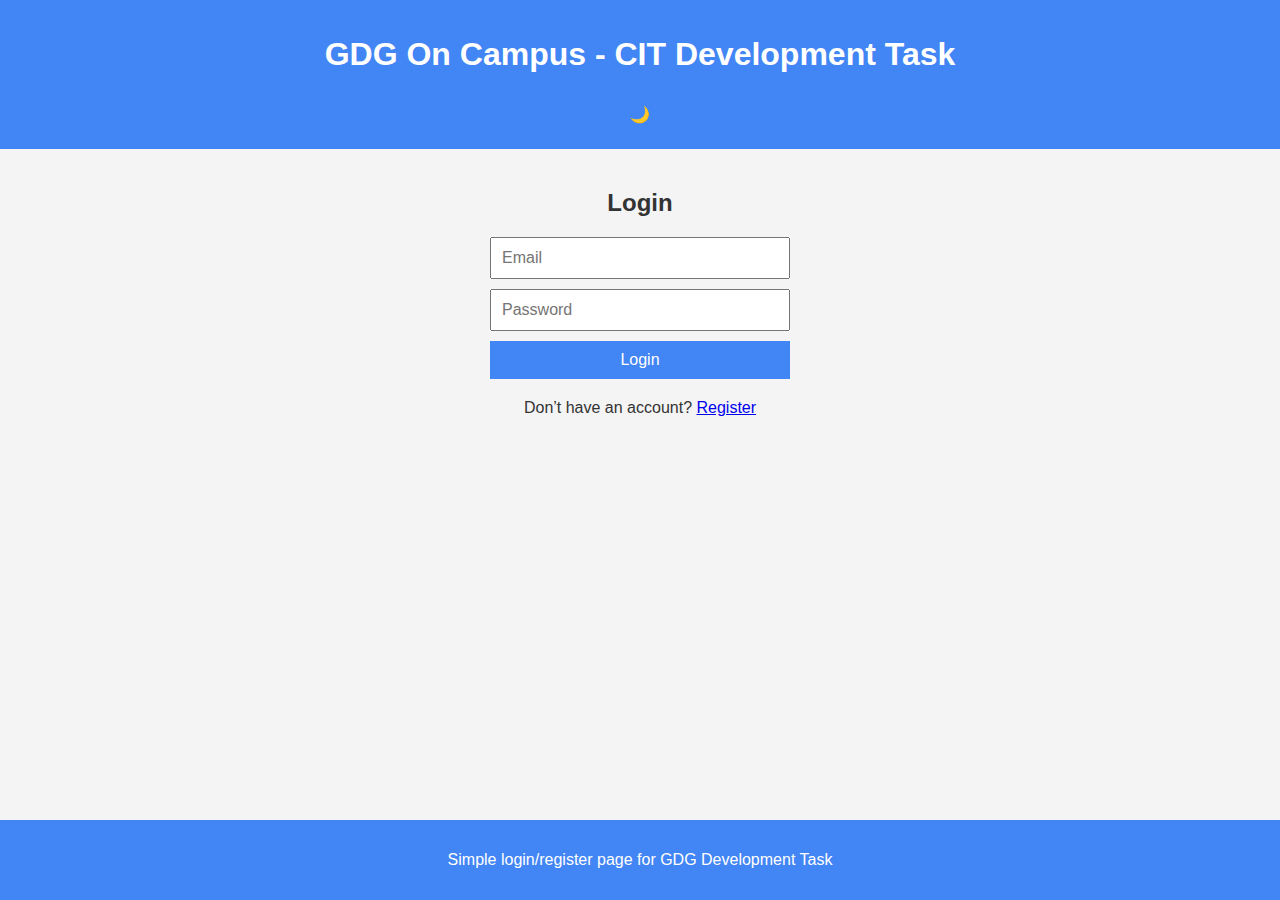
<file: index.html>
<!DOCTYPE html>
<html lang="en">
<head>
  <meta charset="UTF-8">
  <title>Login - GDG Auth</title>
  <link rel="stylesheet" href="style.css">
  <script src="script.js" defer></script>
  <script src="https://accounts.google.com/gsi/client" async defer></script>
</head>
<body>
  <header>
    <h1>GDG On Campus - CIT Development Task</h1>
    <button onclick="toggleDarkMode()">🌙</button>
  </header>

  <main>
    <h2>Login</h2>
    <form id="loginForm">
      <input type="email" id="loginEmail" placeholder="Email" required>
      <input type="password" id="loginPassword" placeholder="Password" required>
      <button type="submit">Login</button>
    </form>
    <p>Don’t have an account? <a href="register.html">Register</a></p>

    <div id="g_id_onload"
      data-client_id="YOUR_CLIENT_ID.apps.googleusercontent.com"
      data-auto_prompt="false"
      data-callback="onGoogleLogin">
    </div>
    <div class="g_id_signin" data-type="standard"></div>
  </main>

  <footer>
    <p>Simple login/register page for GDG Development Task</p>
  </footer>
</body>
</html>
</file>
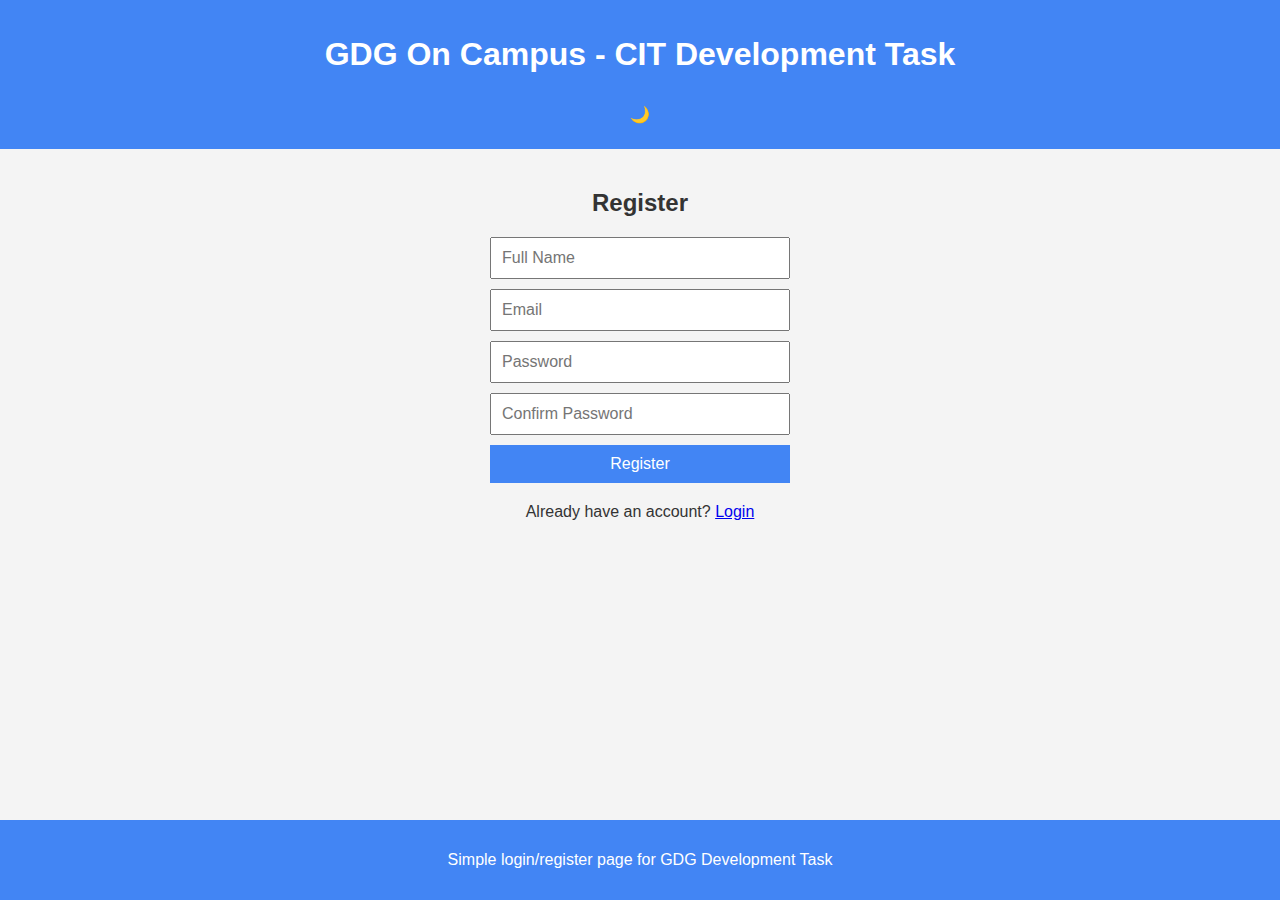
<file: register.html>
<!DOCTYPE html>
<html lang="en">
<head>
  <meta charset="UTF-8">
  <title>Register - GDG Auth</title>
  <link rel="stylesheet" href="style.css">
  <script src="script.js" defer></script>
</head>
<body>
  <header>
    <h1>GDG On Campus - CIT Development Task</h1>
    <button onclick="toggleDarkMode()">🌙</button>
  </header>

  <main>
    <h2>Register</h2>
    <form id="registerForm">
      <input type="text" id="regName" placeholder="Full Name" required>
      <input type="email" id="regEmail" placeholder="Email" required>
      <input type="password" id="regPassword" placeholder="Password" required>
      <input type="password" id="regConfirm" placeholder="Confirm Password" required>
      <button type="submit">Register</button>
    </form>
    <p>Already have an account? <a href="index.html">Login</a></p>
  </main>

  <footer>
    <p>Simple login/register page for GDG Development Task</p>
  </footer>
</body>
</html>
</file>
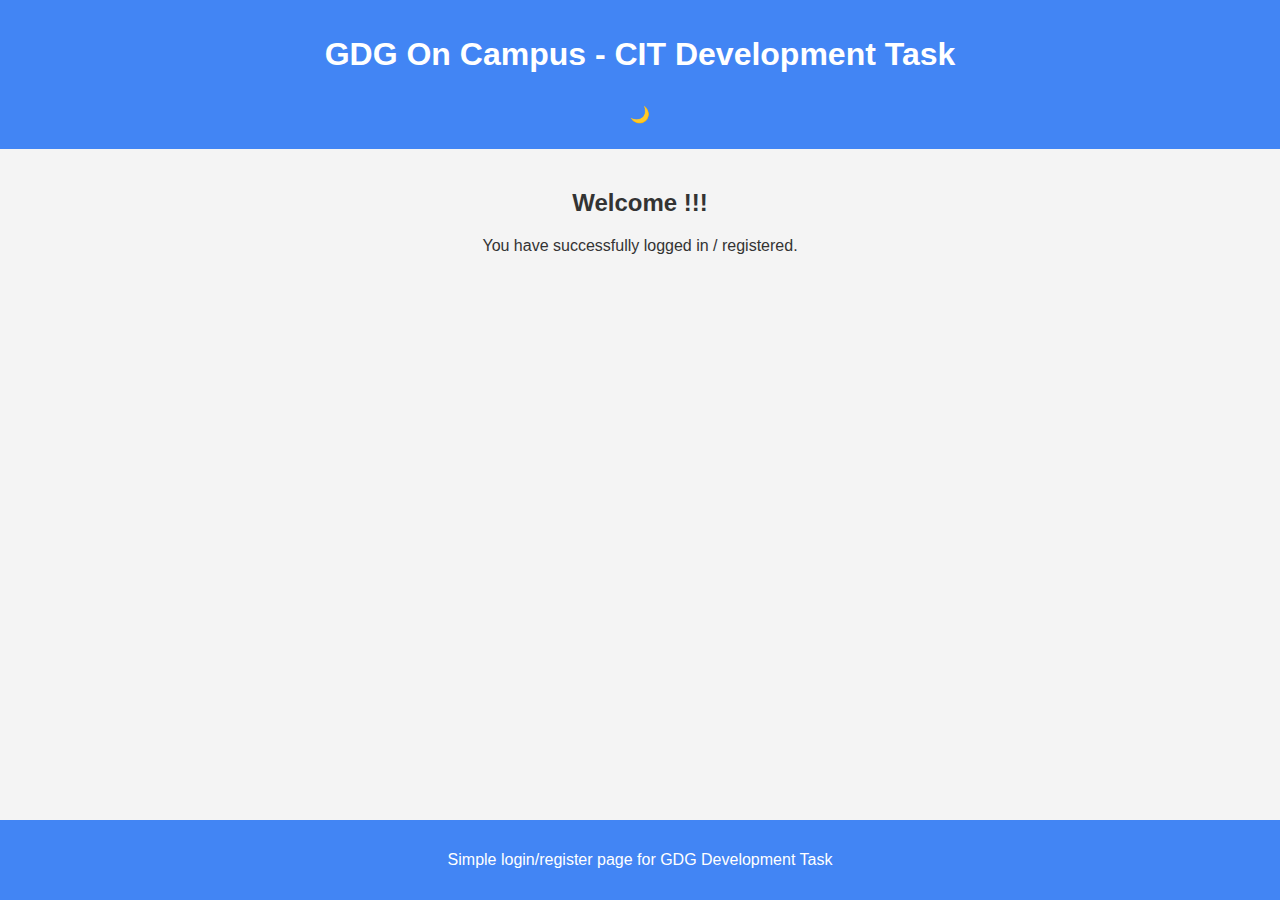
<file: welcome.html>
<!DOCTYPE html>
<html lang="en">
<head>
  <meta charset="UTF-8">
  <title>Welcome - GDG Auth</title>
  <link rel="stylesheet" href="style.css">
</head>
<body>
  <header>
    <h1>GDG On Campus - CIT Development Task</h1>
    <button onclick="toggleDarkMode()">🌙</button>
  </header>

  <main>
    <h2>Welcome !!!</h2>
    <p>You have successfully logged in / registered.</p>
  </main>

  <footer>
    <p>Simple login/register page for GDG Development Task</p>
  </footer>
  <script src="script.js"></script>
</body>
</html>
</file>
<file: style.css>
body {
  font-family: Arial, sans-serif;
  margin: 0;
  background: #f4f4f4;
  color: #333;
  display: flex;
  flex-direction: column;
  min-height: 100vh;
  text-align: center;
}

header, footer {
  background: #4285f4;
  color: white;
  padding: 15px;
}

main {
  flex: 1;
  padding: 20px;
}

form {
  display: flex;
  flex-direction: column;
  gap: 10px;
  max-width: 300px;
  margin: 20px auto;
}

input, button {
  padding: 10px;
  font-size: 16px;
}

button {
  background: #4285f4;
  color: white;
  border: none;
  cursor: pointer;
}

button:hover {
  background: #3367d6;
}

.dark-mode {
  background: #222;
  color: #eee;
}

.dark-mode header, .dark-mode footer {
  background: #111;
}
</file>
